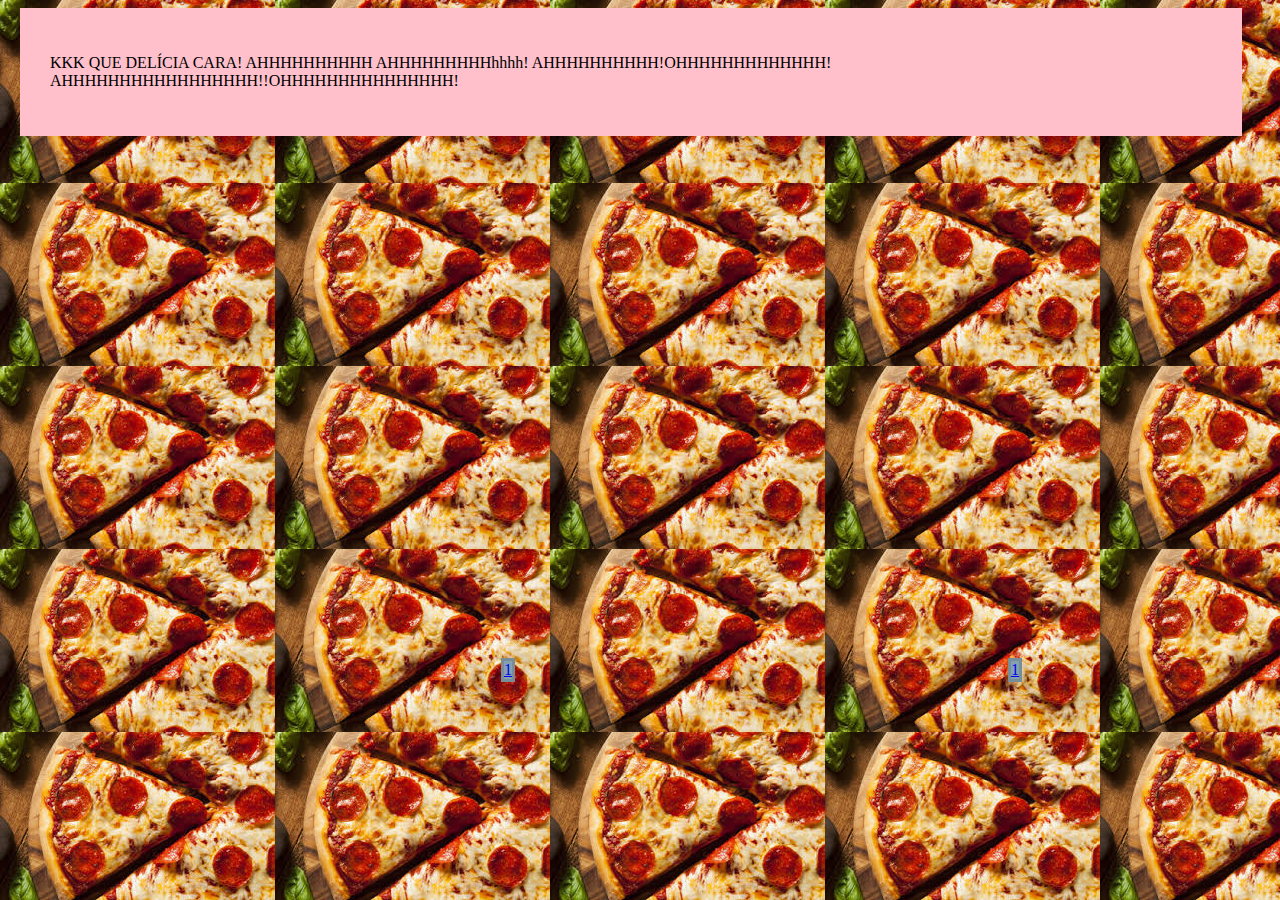
<file: JOão Gabriel/index2.html>
<!DOCTYPE html>
<html>
<head>
	<title>KK EAE MEN</title>
	<style type="text/css">
		body{
			background: #ffffff
			url("pizzas.jpeg")
			repeat;
		}
		.p1{
			text-align: center;;
            text-decoration:none;
            color: black;
            background-color: #778d98;
            padding: 3px;
            border: 2px solid #85a1af;
            margin: 2px 2px 2px 2px; 
            }
        .menu{
        	background-color:#607d8b;
        	position:relative;
        	display:flex;
        	margin: 7px -7px 0px
        	      -7px; 
        }
        .p1:hover{
            background-color: #8aa0ab;
            padding: 3px;
            border: 3px solid #85a1af;
            margin: 1px 1px 1px 1px; 
        }
        .conteudo{
        	background-color: pink;
        	padding: 30px;
        	margin: 0px 30px 10px 12px;
        }
        .a1{
        	position: absolute;
        	background-color: #85a1af;
        	border: 3px solid #778d98;
        	margin-top: 650px;
        	margin-left: 500px;
        }
        .a2{
          position: absolute;
        	background-color: #85a1af;
        	border: 3px solid #778d98;
        	margin-top: 650px;
        	margin-left: 1000px;
        }
	</style>
</head>
<body>
     <!-- É OQ -->
     <div class="menu">
     <a class="a1" href="http://172.19.0.250/gabriel/index.html" target="blanc">1</a>
     </div>
     <a class="a2" href="http://172.19.0.250/gabriel/index.html" target="blanc">1</a>
     <div class="conteudo">	
     <p>
     	KKK QUE DELÍCIA CARA! AHHHHHHHHHH AHHHHHHHHHhhhh! AHHHHHHHHHH!OHHHHHHHHHHHHH! AHHHHHHHHHHHHHHHHH!!OHHHHHHHHHHHHHHH!
     </p>
     </div>
</body>
</html>
</file>
